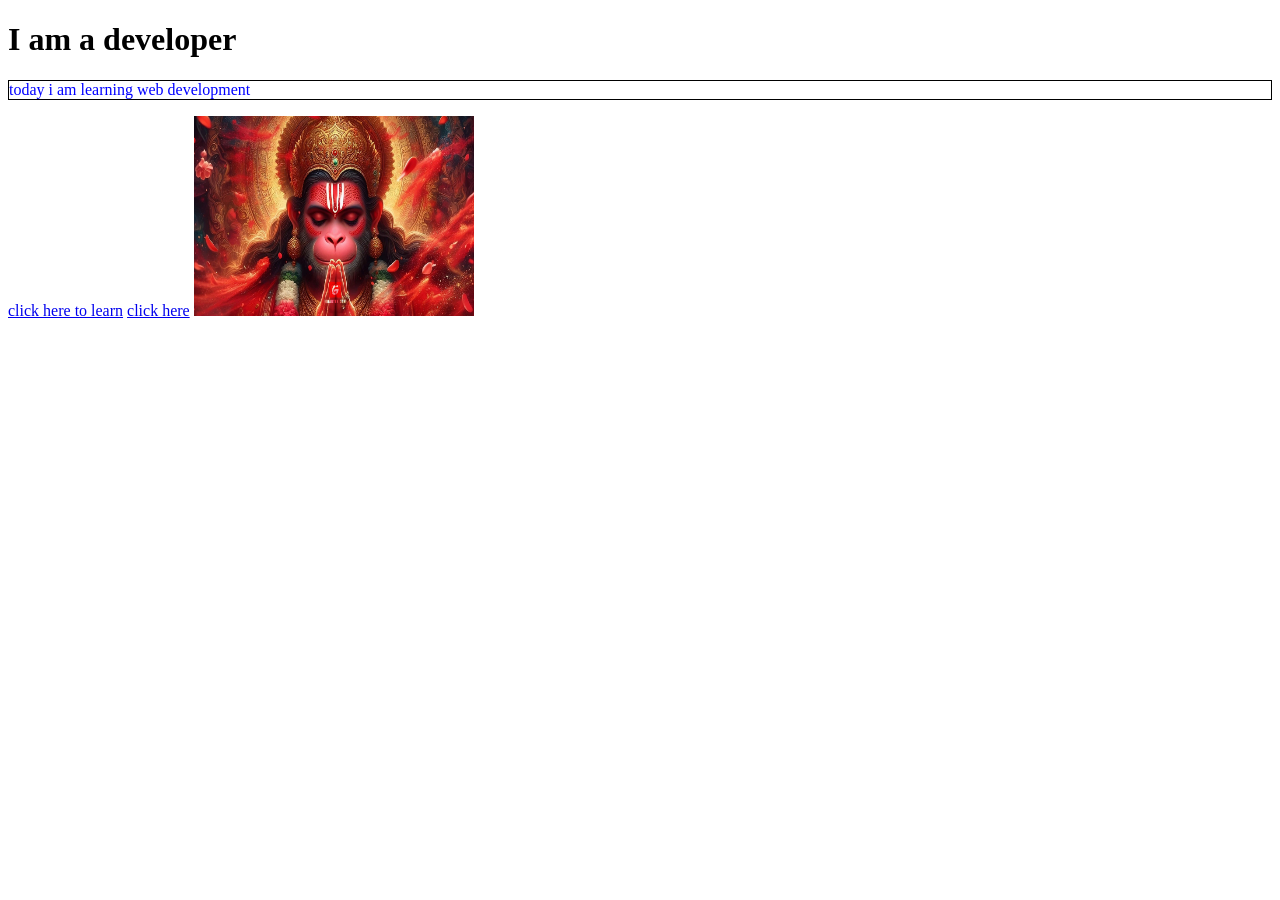
<file: index.html>
<!DOCTYPE html>
<html lang="en">
<head>
    <meta charset="UTF-8">
    <meta name="viewport" content="width=device-width, initial-scale=1.0">
    <title>Sarthak chug</title>
    <link rel="shortcut icon" href="./image/hanuman ji.jpg" type="image/x-icon">
</head>
<body>
    <h1>I am a developer</h1>  
    <p style="color: blue;border: 1px solid black;">today i am learning web development </p>
    <a href="https://www.w3schools.com/" title="learn html" target="_self">click here to learn</a>
    <a href="https://acadmiac.com/" target="_self">click here</a>
    <img src="./image/hanuman ji.jpg" title="bajrangbali ji" width="280px" height="200px">
</body>
</html>
</file>
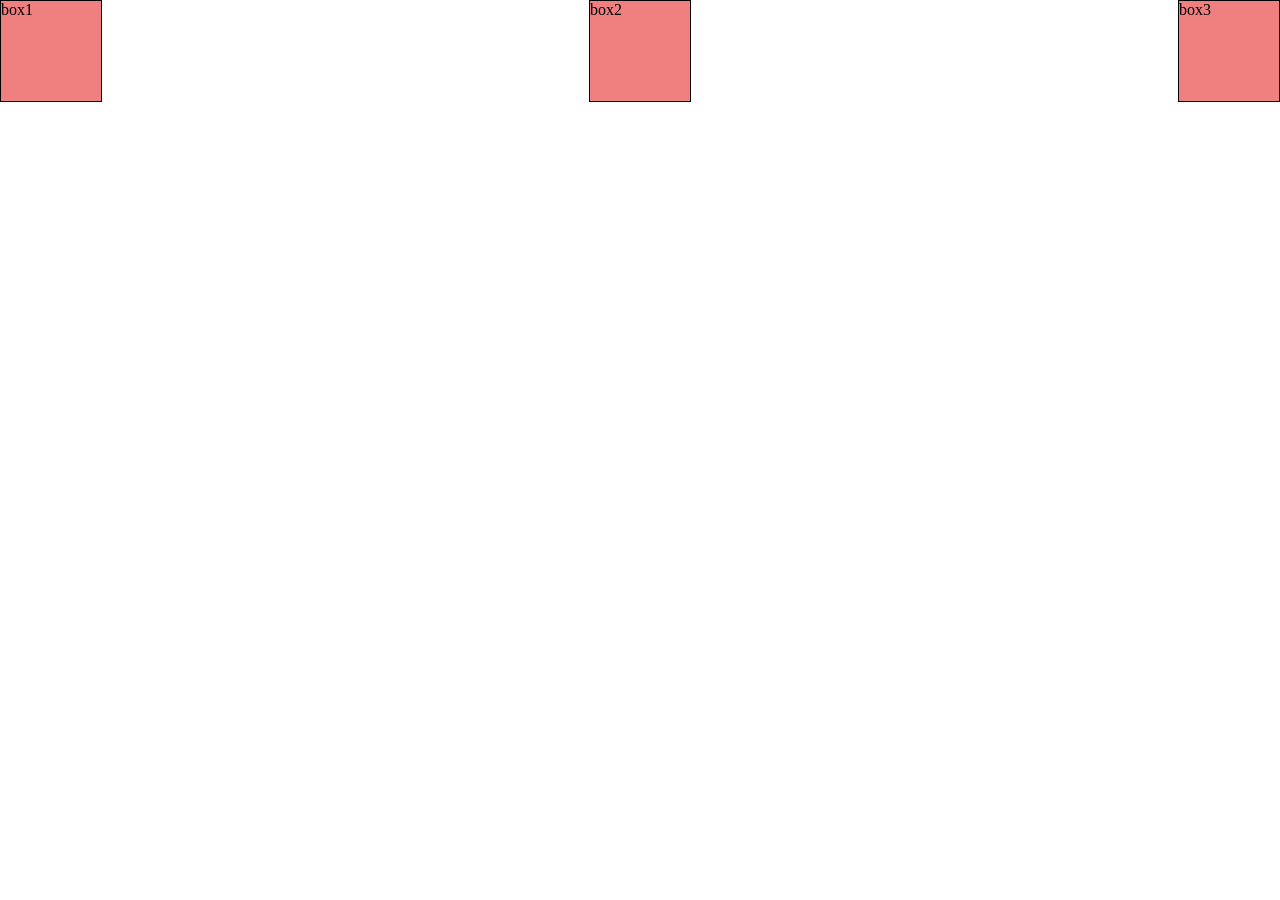
<file: flexconcept basic/index.html>
<!doctype html>
<html lang="en">
  <head>
    <meta charset="UTF-8" />
    <meta name="viewport" content="width=device-width, initial-scale=1.0" />
    <title>Document</title>
    <link rel="stylesheet" href="./style.css" />
  </head>
  <body>
    <div class="maindiv">
      <div class="div1 basicCss border">box1</div>
      <div class="div2 basicCss border">box2</div>
      <div class="div3 basicCss border">box3</div>
    </div>
  </body>
</html>
</file>
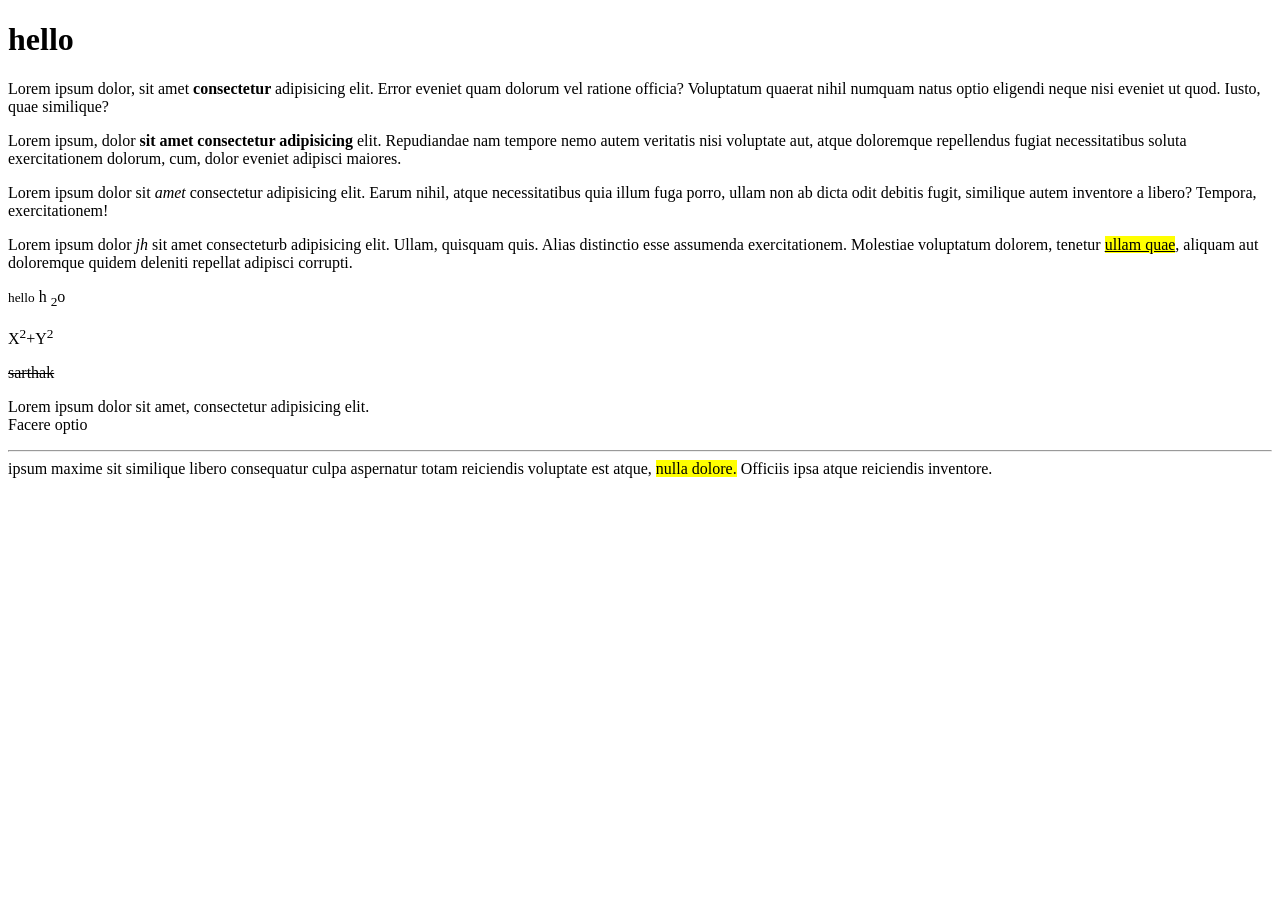
<file: format/index.html>
<!doctype html>
<html lang="en">
  <head>
    <meta charset="UTF-8" />
    <meta name="viewport" content="width=p, initial-scale=1.0" />
    <title>formatting</title>
  </head>
  <body>
    <h1>hello</h1>
    <p>
      Lorem ipsum dolor, sit amet <b>consectetur </b> adipisicing elit. Error
      eveniet quam dolorum vel ratione officia? Voluptatum quaerat nihil numquam
      natus optio eligendi neque nisi eveniet ut quod. Iusto, quae similique?
    </p>
    <p>
      Lorem ipsum, dolor
      <strong>sit amet consectetur adipisicing </strong> elit. Repudiandae nam
      tempore nemo autem veritatis nisi voluptate aut, atque doloremque
      repellendus fugiat necessitatibus soluta exercitationem dolorum, cum,
      dolor eveniet adipisci maiores.
    </p>
    <p>
      Lorem ipsum dolor sit <i>amet</i> consectetur adipisicing elit. Earum nihil,
      atque necessitatibus quia illum fuga porro, ullam non ab dicta odit
      debitis fugit, similique autem inventore a libero? Tempora,
      exercitationem!
    </p>
    <p>
      Lorem ipsum dolor <em>jh</em> sit amet consecteturb adipisicing elit.
      Ullam, quisquam quis. Alias distinctio esse assumenda exercitationem.
      Molestiae voluptatum dolorem, tenetur <mark><ins>ullam quae</ins></mark>, aliquam aut doloremque
      quidem deleniti repellat adipisci corrupti.
    </p>
    <small>hello</small>
    h <sub>2</sub>o
    <p>X<sup>2</sup>+Y<sup>2</sup></p>
    <del>sarthak</del>
    <p> 
      Lorem ipsum dolor sit amet, consectetur adipisicing elit. <br>Facere
      optio  <hr>ipsum maxime sit similique libero consequatur culpa aspernatur totam
      reiciendis voluptate est atque, <span style="background-color: yellow">nulla dolore.</span>  Officiis ipsa atque
      reiciendis inventore.
    </p>
  </body>
</html>
</file>
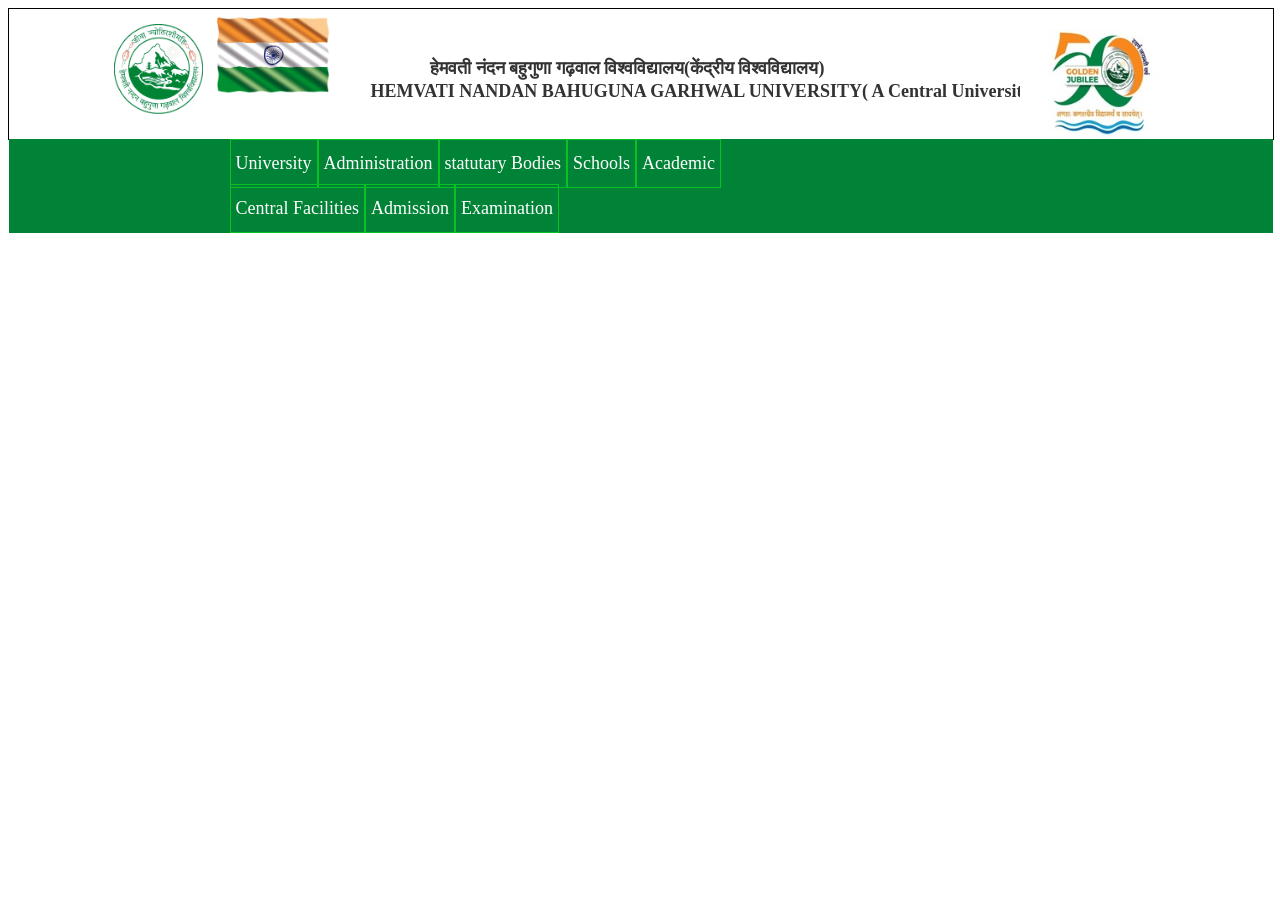
<file: hnb navbar/index.html>
<!doctype html>
<html lang="en">
  <head>
    <meta charset="UTF-8" />
    <meta name="viewport" content="width=device-width, initial-scale=1.0" />
    <title>nav bar</title>
    <style>
       
       .main-header{
            width: 100%;
            height:130px;
            border: 1px solid black;
        }

                                            /* image style section start from here  */
        .nav-logo-image{
            /* border: 1px solid red; */
            display: inline-block;
            width: 7%;
            position:relative;
            top: 15px;
            /* vertical-align: middle; */

        }

        .nav-flag-image{
            /* border: 1px solid blue; */
            display: inline-block;
            width: 132px;
            height: 88px;
        }

        .nav-50logo-image{
            /* border: 1px solid gold; */
            display: inline-block;
            padding-left:80%;
            position: relative;
            bottom:175px;
            /* left:80% ; */
        }
        
                                           /* nav content style section start from here */

        .empty{
            display: inline-block;
            width: 8%;
        }

        .header-logo-text>h1>strong{
            /* border: 1px solid hotpink; */
            display: inline-block;
            font-size: 18px;
            font-weight: 700;
            color: #333;
            margin: 0px;
            padding-left:250px;
            position: relative;
            bottom: 79px;
        }

        .header-logo-text>h2{
            /* border: 1px solid brown; */
            display: inline-block;
            font-size: 18px;
            font-weight:800;
            color:#333;
            margin: 0px;
            padding-left: 240px;
            position: relative;
            bottom: 102px;
        }

        .nav-content{
          /* border: 1px solid black; */
          background: #008336;
          position: relative;
          bottom:179px;
          display:inline-block;
          padding-right:662px;
        }

        .nav-content>ul{
          display: inline-block;
          position: relative;
          left: 30%;
          margin:2px;
        }

        
        .nav-content>ul>li{
          border: 1px solid rgb(8, 193, 35);
          list-style-type: none;
          display: inline-block;
          font-size: 18px;
          color:white;
          padding: 13px 5px;
          margin: -2px;
        }
    </style>
  </head>
  <body>
    
    <div class="main-header">


    <div class="empty"></div>


    <div class="nav-logo-image">
      <img src="./photos/HNBG-new-logo.png" alt="logo image" width="89px" height="90px" />
    </div>


    <div class="nav-flag-image">
      <img src="./photos/flag.png" alt="flag image" width="100%" height="100%"/>
    </div>


    <div class="header-logo-text">
      <h1>
        <strong>&nbsp; &nbsp; &nbsp; &nbsp; &nbsp; &nbsp; &nbsp; &nbsp; &nbsp; &nbsp;
          &nbsp; &nbsp; &nbsp; &nbsp; &nbsp; &nbsp; &nbsp; &nbsp; &nbsp; हेमवती
          नंदन बहुगुणा गढ़वाल विश्वविद्यालय(केंद्रीय विश्वविद्यालय)</strong>
      </h1>

      <h2>
        &nbsp; &nbsp; &nbsp; &nbsp; &nbsp; &nbsp; &nbsp; &nbsp; &nbsp; &nbsp;
        &nbsp; &nbsp; &nbsp; &nbsp;HEMVATI NANDAN BAHUGUNA GARHWAL UNIVERSITY( A
        Central University )
      </h2>
    </div>

    <div class="nav-50logo-image">
        <img src="./photos/logo_6.jpg" alt="vande matram" width="170px" height="110px">
    </div>
    <div class="nav-content">
        <ul>
            <li>University</li>
            <li>Administration</li>
            <li>statutary Bodies</li>
            <li>Schools</li>
            <li>Academic</li>
            <li>Central Facilities</li>
            <li>Admission</li>
            <li>Examination</li>
        </ul>
    </div>

    </div>
  </body>
</html>
</file>
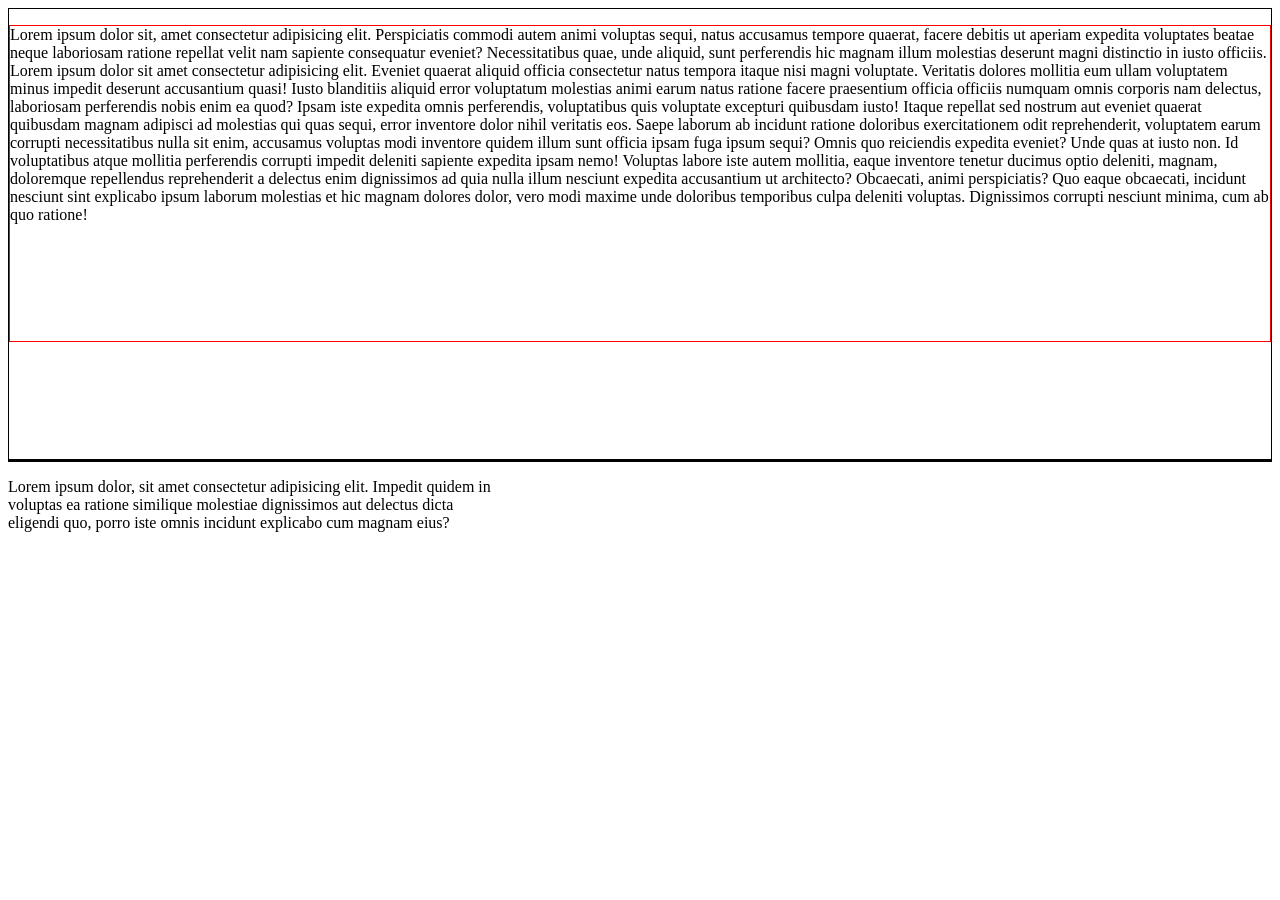
<file: html other concept/index.html>
<!doctype html>
<html lang="en">
  <head>
    <meta charset="UTF-8" />
    <meta name="viewport" content="width=device-width, initial-scale=1.0" />
    <title>height concept</title>
  </head>
  <body style="height: 50vh;">
    <div style="border: 1px solid black ;height: 100%;" >
      <p style="border: 1px solid red; height: 70%; ">
        Lorem ipsum dolor sit, amet consectetur adipisicing elit. Perspiciatis
        commodi autem animi voluptas sequi, natus accusamus tempore quaerat,
        facere debitis ut aperiam expedita voluptates beatae neque laboriosam
        ratione repellat velit nam sapiente consequatur eveniet? Necessitatibus
        quae, unde aliquid, sunt perferendis hic magnam illum molestias deserunt
        magni distinctio in iusto officiis. Lorem ipsum dolor sit amet
        consectetur adipisicing elit. Eveniet quaerat aliquid officia
        consectetur natus tempora itaque nisi magni voluptate. Veritatis dolores
        mollitia eum ullam voluptatem minus impedit deserunt accusantium quasi!
        Iusto blanditiis aliquid error voluptatum molestias animi earum natus
        ratione facere praesentium officia officiis numquam omnis corporis nam
        delectus, laboriosam perferendis nobis enim ea quod? Ipsam iste expedita
        omnis perferendis, voluptatibus quis voluptate excepturi quibusdam
        iusto! Itaque repellat sed nostrum aut eveniet quaerat quibusdam magnam
        adipisci ad molestias qui quas sequi, error inventore dolor nihil
        veritatis eos. Saepe laborum ab incidunt ratione doloribus
        exercitationem odit reprehenderit, voluptatem earum corrupti
        necessitatibus nulla sit enim, accusamus voluptas modi inventore quidem
        illum sunt officia ipsam fuga ipsum sequi? Omnis quo reiciendis expedita
        eveniet? Unde quas at iusto non. Id voluptatibus atque mollitia
        perferendis corrupti impedit deleniti sapiente expedita ipsam nemo!
        Voluptas labore iste autem mollitia, eaque inventore tenetur ducimus
        optio deleniti, magnam, doloremque repellendus reprehenderit a delectus
        enim dignissimos ad quia nulla illum nesciunt expedita accusantium ut
        architecto? Obcaecati, animi perspiciatis? Quo eaque obcaecati, incidunt
        nesciunt sint explicabo ipsum laborum molestias et hic magnam dolores
        dolor, vero modi maxime unde doloribus temporibus culpa deleniti
        voluptas. Dignissimos corrupti nesciunt minima, cum ab quo ratione!
      </p>
    </div>

    <div style="border: 1px solid black;"></div>
  </body>
</html>
<!doctype html>
<html lang="en">
  <head>
    <meta charset="UTF-8" />
    <meta name="viewport" content="width=device-width, initial-scale=1.0" />
    <title>width concept</title>
  </head>
  <body>
    <div style="border: 2px black; width: 500px" >
      <p>
        Lorem ipsum dolor, sit amet consectetur adipisicing elit. Impedit quidem
        in voluptas ea ratione similique molestiae dignissimos aut delectus
        dicta eligendi quo, porro iste omnis incidunt explicabo cum magnam eius?
      </p>
    </div>
  </body>
</html>
</file>
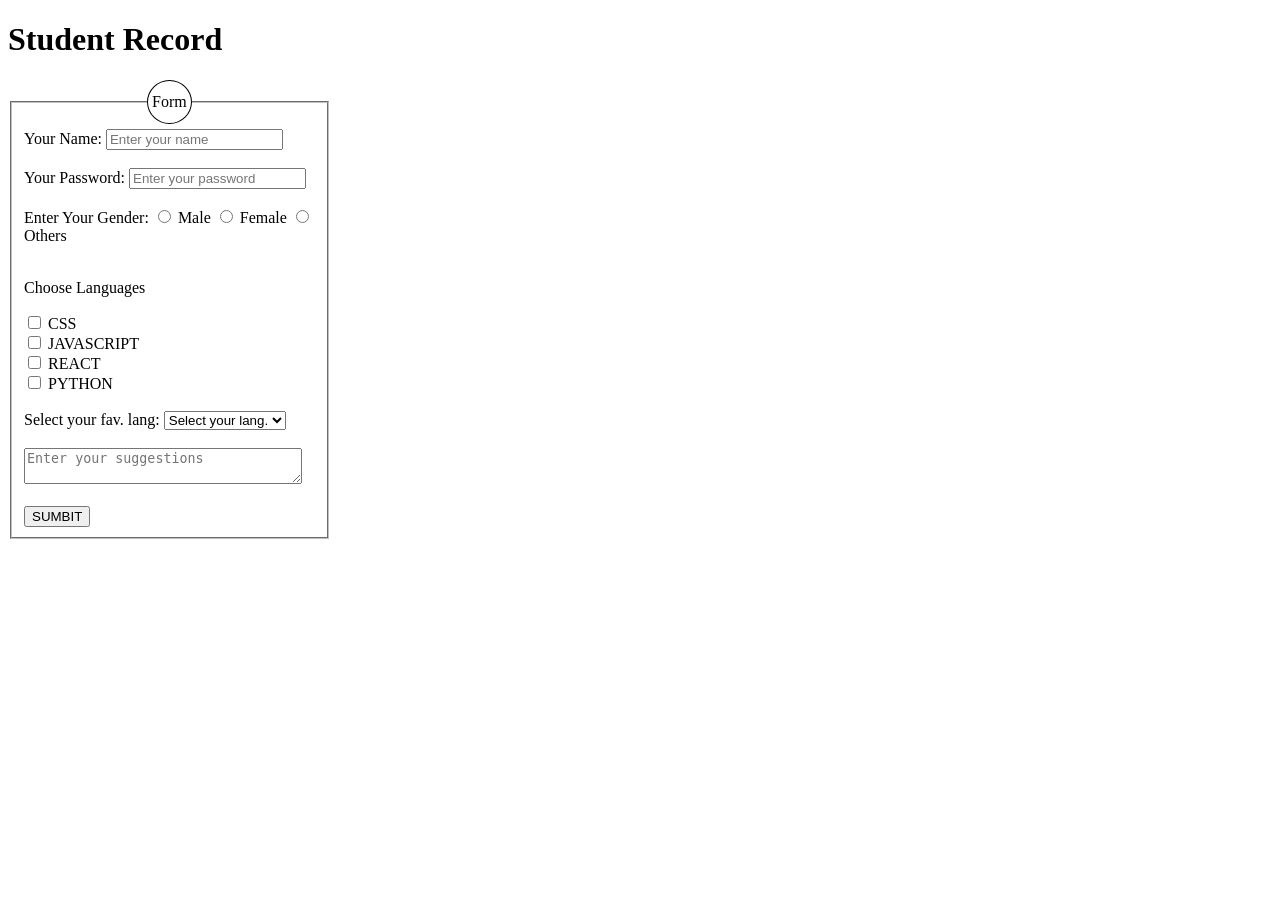
<file: htmlform/index.html>
<!DOCTYPE html>
<html lang="en">
<head>
    <meta charset="UTF-8">
    <meta name="viewport" content="width=h, initial-scale=1.0">
    <title>Document</title>
</head>
<body>
    <h1>Student Record</h1>

    <form action="" autocomplete="on" novalidate >

        <fieldset style="width: 23%;">

            <legend style="border:1px solid; border-radius: 50%; padding: 12px 4px; text-align: center;">Form</legend>

        <label for="name" >Your Name:</label>
        <input type="name" placeholder="Enter your name" id="name" name="name1"><br><br>

        <label for="password" >Your Password:</label>
        <input type="password" placeholder="Enter your password" id="password" name="name2"><br><br>

        <span>Enter Your Gender:</span>

        <input type="radio" id="male" name="gen">
        <label for="male">Male</label>

        <input type="radio"id="female" name="gen">
        <label for="female">Female</label>

        <input type="radio"id="others" name="gen">
        <label for="others">Others</label> <br> <br>
        
        <p>Choose Languages </p>

        <input type="checkbox" name="css" id="css">
        <label for="css">CSS</label> <br>

        <input type="checkbox" name="javascript" id="javascript">
        <label for="javascript">JAVASCRIPT</label> <br>

        <input type="checkbox" name="react" id="react">
        <label for="react">REACT</label> <br>

        <input type="checkbox" name="python" id="python">
        <label for="python">PYTHON</label> <br> <br>

        <label for="lang">Select your fav. lang:</label>
        <select name="Languages" id="lang"m>
            <option value="" disabled selected>Select your  lang.</option>
            <option value="HTML">HTML</option>
            <option value="CSS">CSS</option>
            <option value="JS">JS</option>
            <option value="REACT">REACT</option>
            <option value="PYTHON">PYTHON</option>
        </select><br><br>

        <textarea name="ytDesc" id="" rows="2" cols="32" placeholder="Enter your suggestions"></textarea> <br> <br>

        <input type="button" value="SUMBIT" name="sumbit" id="">

        </fieldset>  

     </form>
    
</body>
</html>
</file>
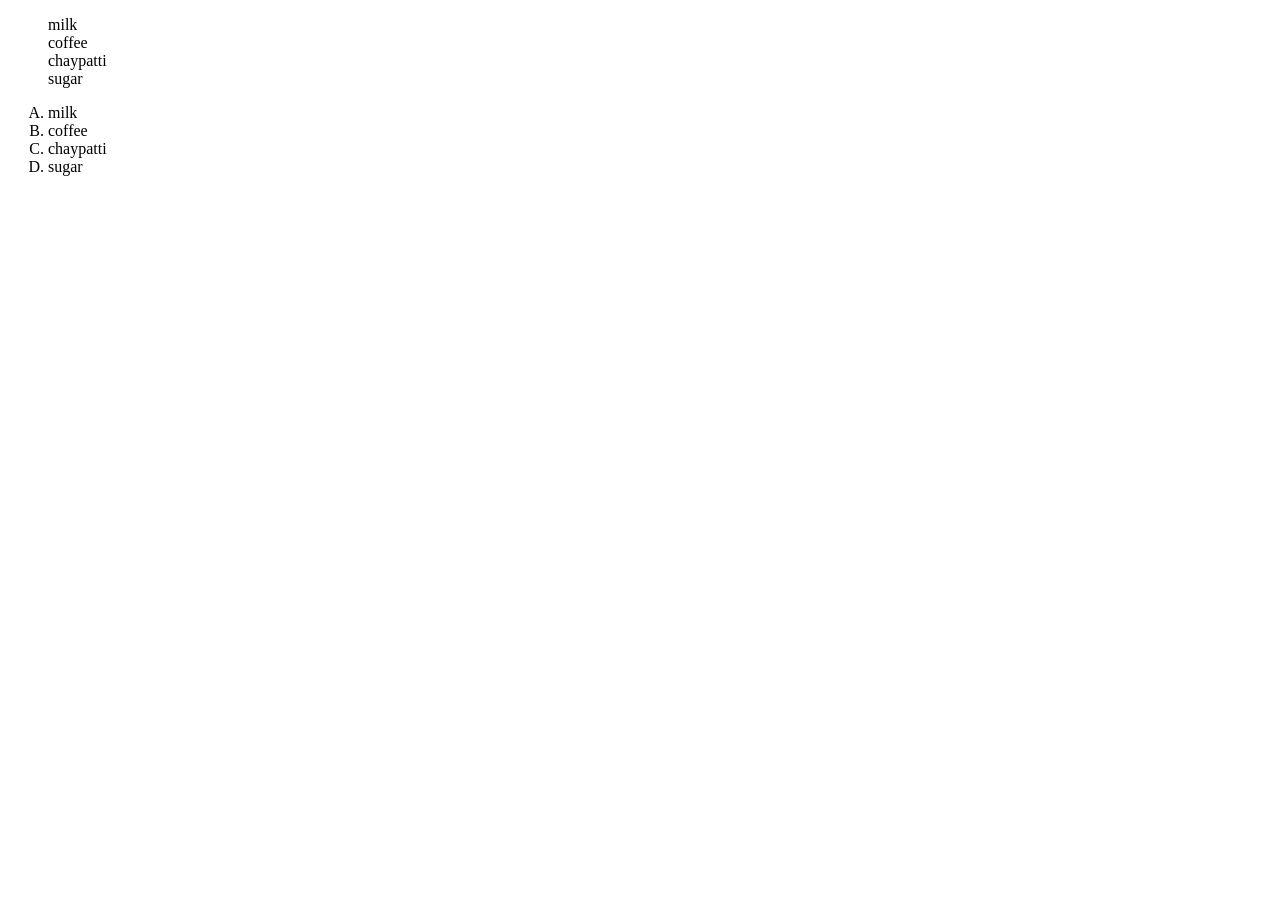
<file: list html/index.html>
<!DOCTYPE html>
<html lang="en">
<head>
    <meta charset="UTF-8">
    <meta name="viewport" content="width=device-width, initial-scale=1.0">
    <title>list in html</title>
</head>
<body>
                                                 <!-- unordered list -->
    <ul style="list-style-type: none;">
        <li>milk</li>
        <li>coffee</li>
        <li>chaypatti</li>
        <li>sugar</li>
    </ul>
                                                  <!-- ordered list -->
    <ol type="A">
        <li>milk</li>
        <li>coffee</li>
        <li>chaypatti</li>
        <li>sugar</li>
    </ol>
    
</body>
</html>
</file>
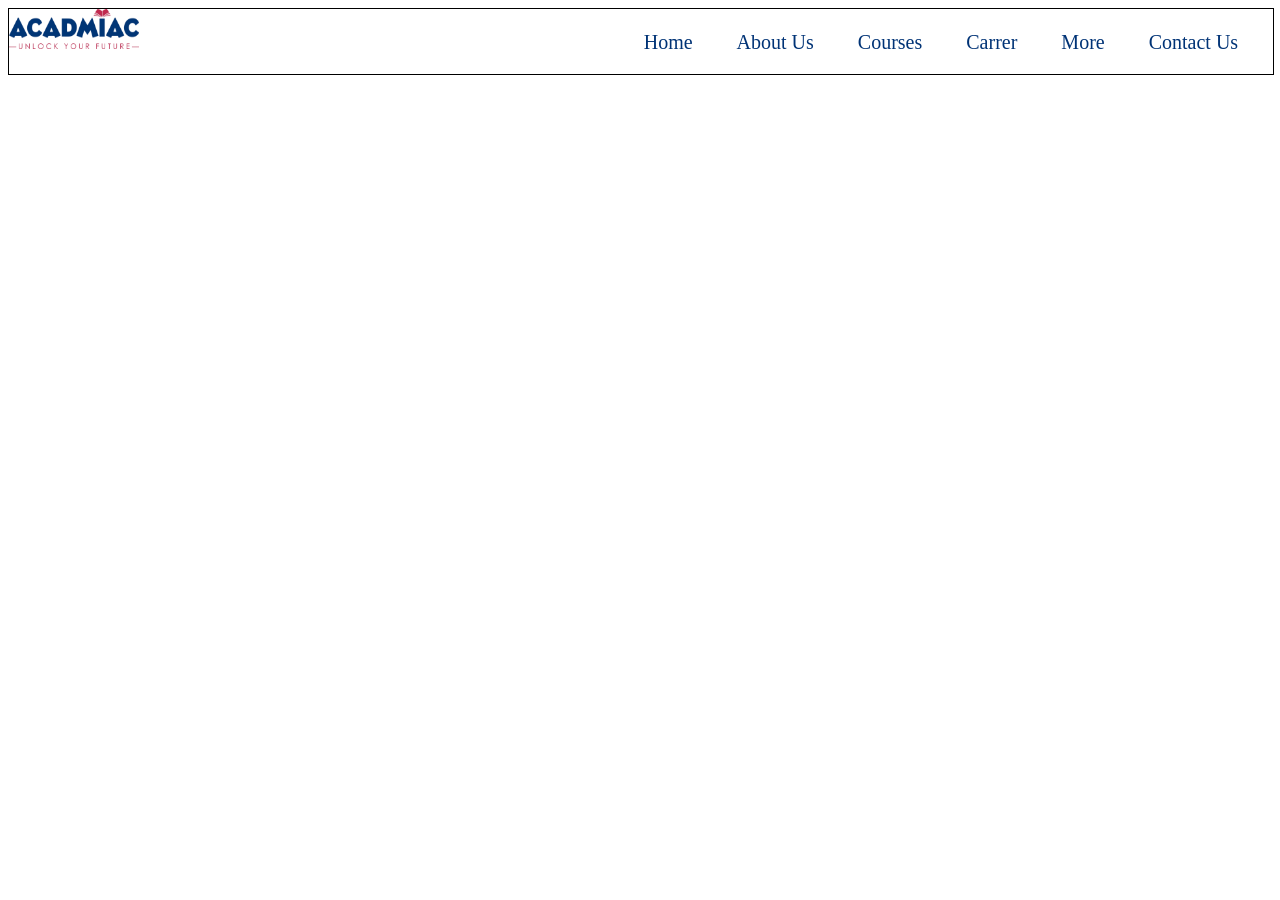
<file: navbar/index.html>
<!DOCTYPE html>
<html lang="en">
<head>
    <meta charset="UTF-8">
    <meta name="viewport" content="width=device-width, initial-scale=1.0">
    <title>navbar</title>
    <style>

        .header{
            width:100%;
            border: 1px solid black;

        }


                                           /* image style section start from here */
        .navImg{
            /* border: 1px solid red; */
            /* display: inline; never use this in your life */
            display: inline-block;
            width: 15%;
            /* position: relative;
            top: 10px;
            left: 10px; */

        }

        
                                        /* nav content style section start from here  */ 
        .navContent{
        /* border: 1px solid black; */
        /* display: inline; */
        display: inline-block;
      }

        .navContent>ul{
            list-style-type: none;
            display: inline-block;
            margin: 0px;
            padding: 0px;
      }

        .navContent>ul>li{
            display: inline-block;
            color: #003376;
            font-size: 20px;
            font-weight: 500;
            padding: 20px;
      }

        .midClass{
            display: inline-block;
            /* border: 1px solid red; */
            width: 33%;
      }

    </style>
</head>
<body>
    <div class="header">
      
      <div class="navImg">
           <img src="./photos/logo.png" alt="logo image" width="130px" height="40px">
      </div>

      <div class="midClass"></div>


      <div class="navContent">
        <ul>
            <li>Home</li>
            <li>About Us</li>
            <li>Courses</li>
            <li>Carrer</li>
            <li>More</li>
            <li>Contact Us</li>
        </ul>
      </div>

    </div>
</body>
</html>
</file>
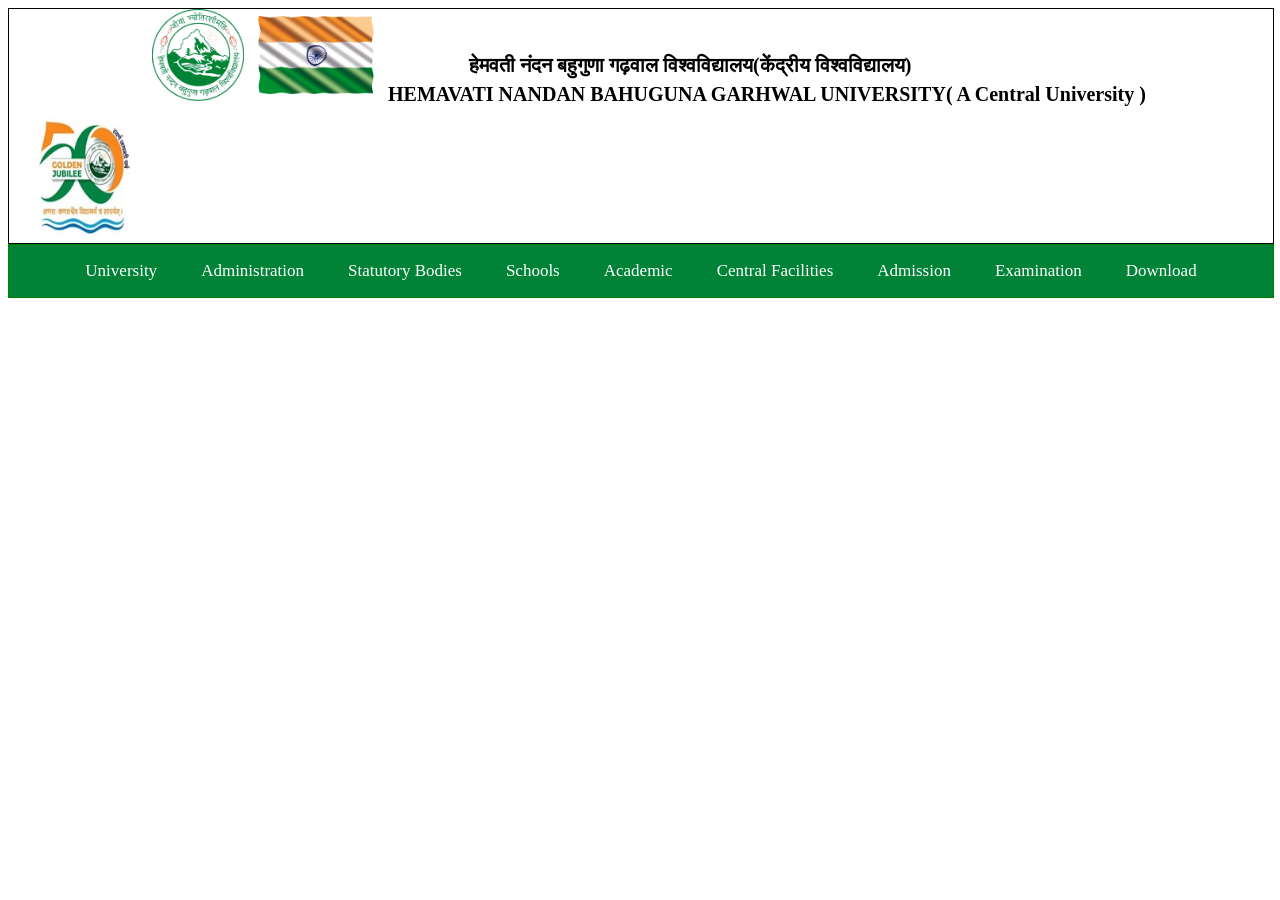
<file: hnb navbar/index2.html>
<!doctype html>
<html lang="en">
  <head>
    <meta charset="UTF-8" />
    <meta name="viewport" content="width=device-width, initial-scale=1.0" />
    <title>hnb navbar</title>
    <style>
      .mainheader {
        /* display:inline-block; */
        width: 100%;
        border: 1px solid black;
      }

      /* nav image style section start from here  */

      .navlogoimg {
        display: inline-block;
        /* border: 1px solid red; */
        width: 92px;
        height: 92px;
      }

      .navflagimage {
        display: inline-block;
        /* border: 1px solid blue; */
        width: 136px;
        height: 92px;
      }

      .nav50image {
        display: inline-block;
        /* border: 1px solid brown; */
        width: 158px;
        height: 121px;
      }

      /* nav content style section start from here  */

      .navemptyspace {
        /* border: 10px solid yellow; */
        display: inline-block;
        width: 11%;
      }

      .navlogotext {
        display: inline-block;
        margin: 0px;
        padding: 0px;
      }

      .navlogotext > h1 {
        font-size: 20px;
        margin: auto;
        padding: 0px 0px 0px 81px;
      }

      .navlogotext > p {
        font-weight: bold;
        font-size: 20px;
        margin: 0;
        padding: 6px 0px 12px 0px;
      }

      /* navwrapicon style section start from here */

      .navwrapicon {
        background-color: #008336;
        border: 1px solid green;
        width: 100%;
      }

      .navwrapicon > p {
        /* border: 1px solid black; */
        text-align: center;
      }

      .navwrapicon > p > span {
        font-size: 17px;
        padding: 16px 20px;
        color: #fff;
      }
    </style>
  </head>
  <body>
    <div class="mainheader">
      <div class="navemptyspace"></div>

      <div class="navlogoimg">
        <img
          src="./photos/HNBG-new-logo.png"
          alt="logo image"
          width="100%"
          height="100%"
        />
      </div>

      <div class="navflagimage">
        <img
          src="./photos/flag.png"
          alt="hosting flag"
          width="100%"
          height="100%"
        />
      </div>

      <div class="navlogotext">
        <h1>
          हेमवती नंदन बहुगुणा गढ़वाल विश्वविद्यालय(केंद्रीय विश्वविद्यालय)
        </h1>
        <!-- <h1>HEMAVATI NANDAN BAHUGUNA GARHWAL UNIVERSITY( A Central University )</h1> -->
        <p>
          HEMAVATI NANDAN BAHUGUNA GARHWAL UNIVERSITY( A Central University )
        </p>
      </div>

      <div class="nav50image">
        <img
          src="./photos/logo_6.jpg"
          alt="golden jubilee"
          width="100%"
          height="100%"
        />
      </div>
    </div>

    <div class="navwrapicon">
      <p>
        <span>University</span>
        <span>Administration</span>
        <span>Statutory Bodies</span>
        <span>Schools</span>
        <span>Academic</span>
        <span>Central Facilities</span>
        <span>Admission</span>
        <span>Examination</span>
        <span>Download</span>
      </p>
    </div>
  </body>
</html>
</file>
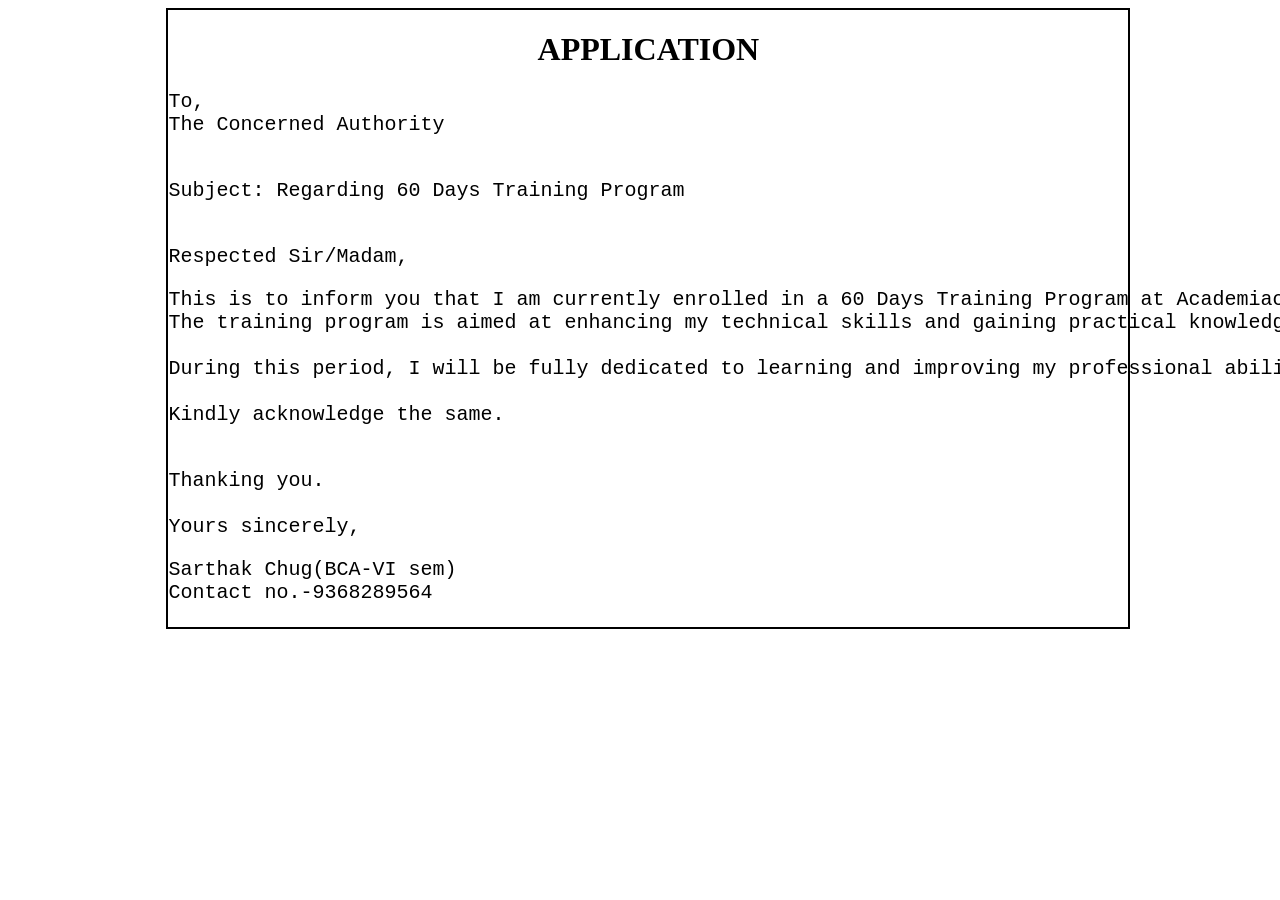
<file: pretag/application.html>
<!doctype html>
<html lang="en">
  <head>
    <meta charset="UTF-8" />
    <meta name="viewport" content="width=device-width, initial-scale=1.0" />
    <title>application</title>
    <style>
        .maindiv{
            font-size:x-large;
        }
        body{
            border: 2px solid;
            width: 75%;
            margin-left: 13%;
        }
        .Signature>pre{
            margin-bottom: auto;
        }
        h1{
            display: flex;
            justify-content: center;
        }
    </style>
  </head>

  <body>
                                           <!-- application using <pre> tag -->
    <h1>APPLICATION</h1>

    <div class="maindiv">

      <div class="ReceiversAddress">
        <pre>To,
The Concerned Authority

</pre>
      </div>
      <div class="SubjectLine">
        <pre>Subject: Regarding 60 Days Training Program
        </pre>
      </div>
      <div class="Salutation">
        <pre>Respected Sir/Madam,</pre>
      </div>
      <div class="mainbody">
        <pre>This is to inform you that I am currently enrolled in a 60 Days Training Program at Academiac, Lotus Hub.
The training program is aimed at enhancing my technical skills and gaining practical knowledge.

During this period, I will be fully dedicated to learning and improving my professional abilities.

Kindly acknowledge the same.

</pre>
      </div>
      <div class="Closing">
        <pre>Thanking you.

Yours sincerely,</pre>
      </div>
      <div class="Signature">
        <pre>Sarthak Chug(BCA-VI sem)
Contact no.-9368289564
        </pre>
      </div>

    </div>

  </body>
</html>
</file>
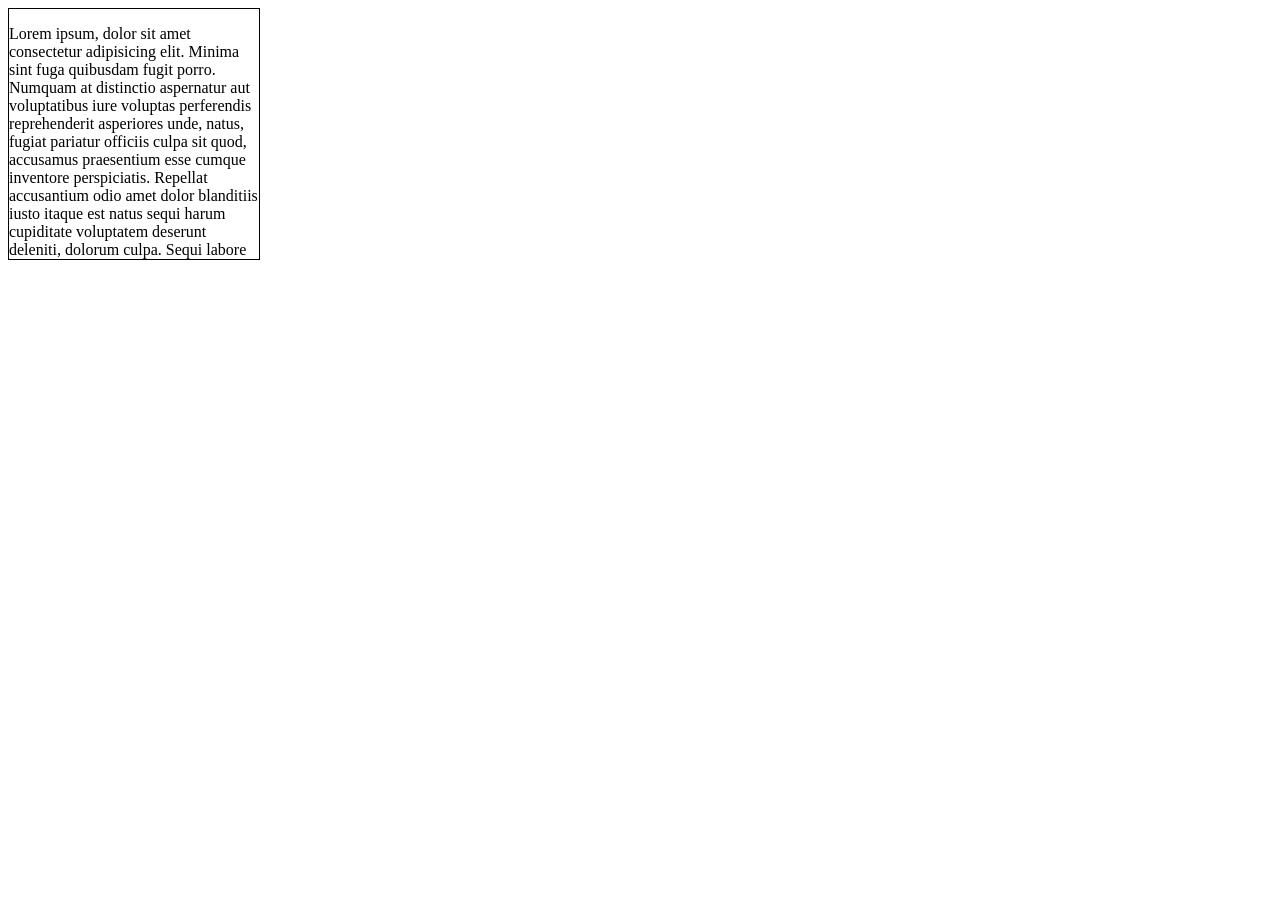
<file: CSS/class 005/text.html>
<!-- font-awesome link -->
<!-- <link rel="stylesheet" href="https://cdnjs.cloudflare.com/ajax/libs/font-awesome/6.5.1/css/all.min.css"> -->
<!-- <!doctype html>
<html lang="en">
  <head>
    <meta charset="UTF-8" />
    <meta name="viewport" content="width=device-width, initial-scale=1.0" />
    <title>z-index concept</title>
    <style>
      body {
        display: flex;
        gap: 10px;
      }
      .box1,
      .box2,
      .box3 {
        width: 150px;
        height: 150px;
        position: absolute;
      }
      .box1 {
        background-color: red;
        z-index: 13;
      }
      .box2 {
        background-color: green;
        z-index: 11;
      }
      .box3 {
        background-color: black;
        z-index: 12;
      }
    </style>
  </head>
  <body>
    <div class="box1"></div>
    <div class="box2"></div>
    <div class="box3"></div>
  </body>
</html> -->

<!doctype html>
<html lang="en">
  <head>
    <meta charset="UTF-8" />
    <meta name="viewport" content="width=device-width, initial-scale=1.0" />
    <title>overflow concept</title>
    <style>
        .div{
            border: 1px solid;
            width: 250px;
            height: 250px;
            /* overflow-x: auto;
            overflow-y: auto; */
            overflow: auto;
            /* overflow: hidden;
            overflow: visible;
            overflow: scroll; */
        }
    </style>
  </head>
  <body>
    <div class="div">
      <p>
        Lorem ipsum, dolor sit amet consectetur adipisicing elit. Minima sint
        fuga quibusdam fugit porro. Numquam at distinctio aspernatur aut
        voluptatibus iure voluptas perferendis reprehenderit asperiores unde,
        natus, fugiat pariatur officiis culpa sit quod, accusamus praesentium
        esse cumque inventore perspiciatis. Repellat accusantium odio amet dolor
        blanditiis iusto itaque est natus sequi harum cupiditate voluptatem
        deserunt deleniti, dolorum culpa. Sequi labore obcaecati debitis
        incidunt? Tenetur possimus nemo maxime expedita, excepturi alias
        perspiciatis perferendis magni culpa voluptates sint reiciendis dolore
        voluptatum unde, velit hic fugit corporis animi enim! Dolores voluptate
        harum quidem nobis soluta nesciunt doloribus! Veniam numquam animi
        quaerat quia ipsum reprehenderit.
      </p>
    </div>
  </body>
</html>
</file>
<file: flexconcept basic/style.css>
body {
        height: 100vh;
        width: 100vw;
        margin: 0px;
        padding: 0px;
    }
    
    .basicCss {
        width: 100px;
        height: 100px;
        background-color: lightcoral;
    }

    .border {
        border: 1px solid;
    }

      /* this is bad .div1 {
        display: inline-block;
      } */

    .maindiv{
        /* padding */
        display: flex;
        justify-content: space-between;
    }
</file>
